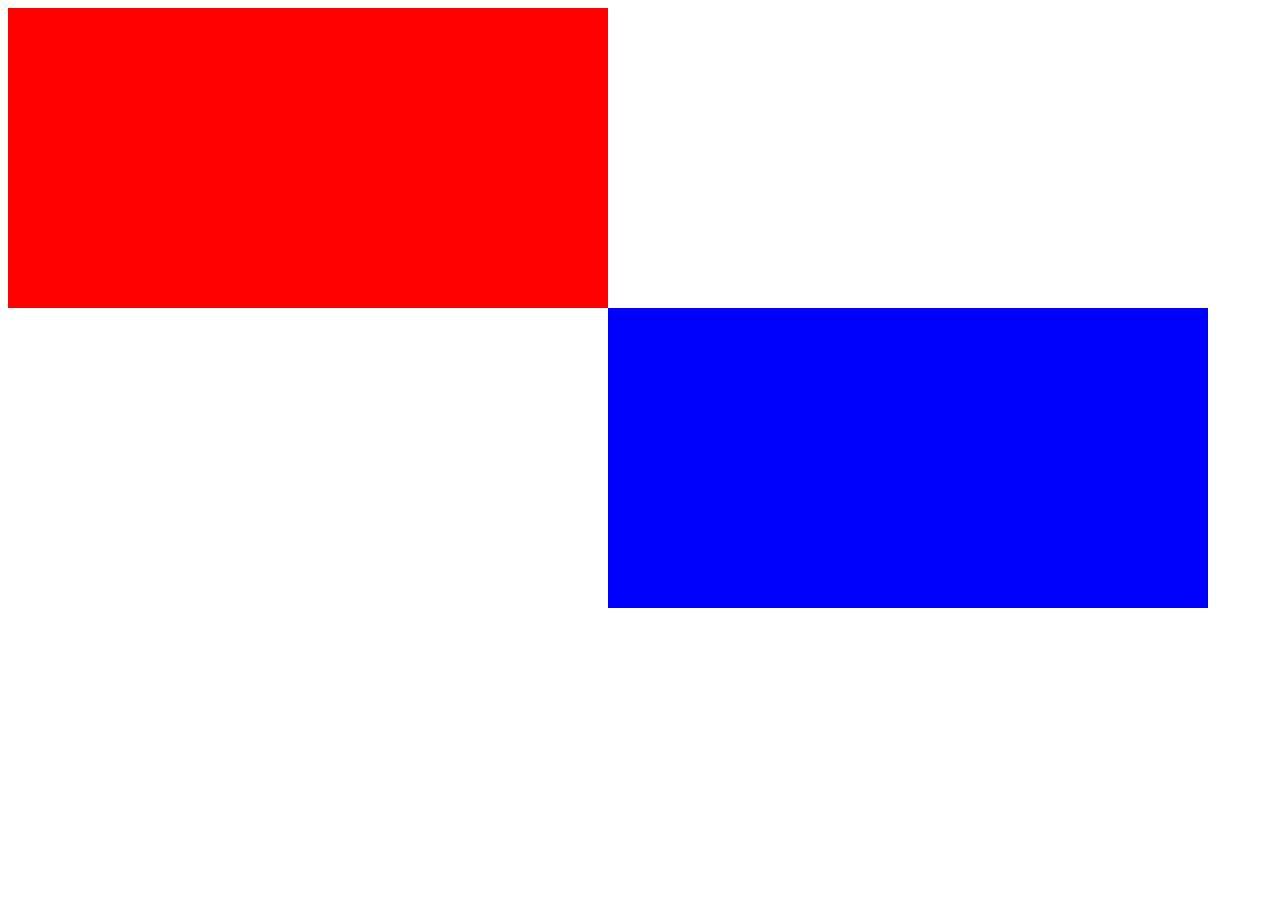
<file: index.html>
<!DOCTYPE html>
<html lang="pt-br" dir="ltr">
<head>
    <meta charset="UTF-8">
    <meta name="viewport" content="width=device-width, initial-scale=1.0">
    <title>Document</title>
    <link rel="stylesheet" href="assets/css/estilo.css">
</head>
<body>
    <div class="divvermelha"></div>
    <div class="divazul"></div>

    
</body>
</html>
</file>
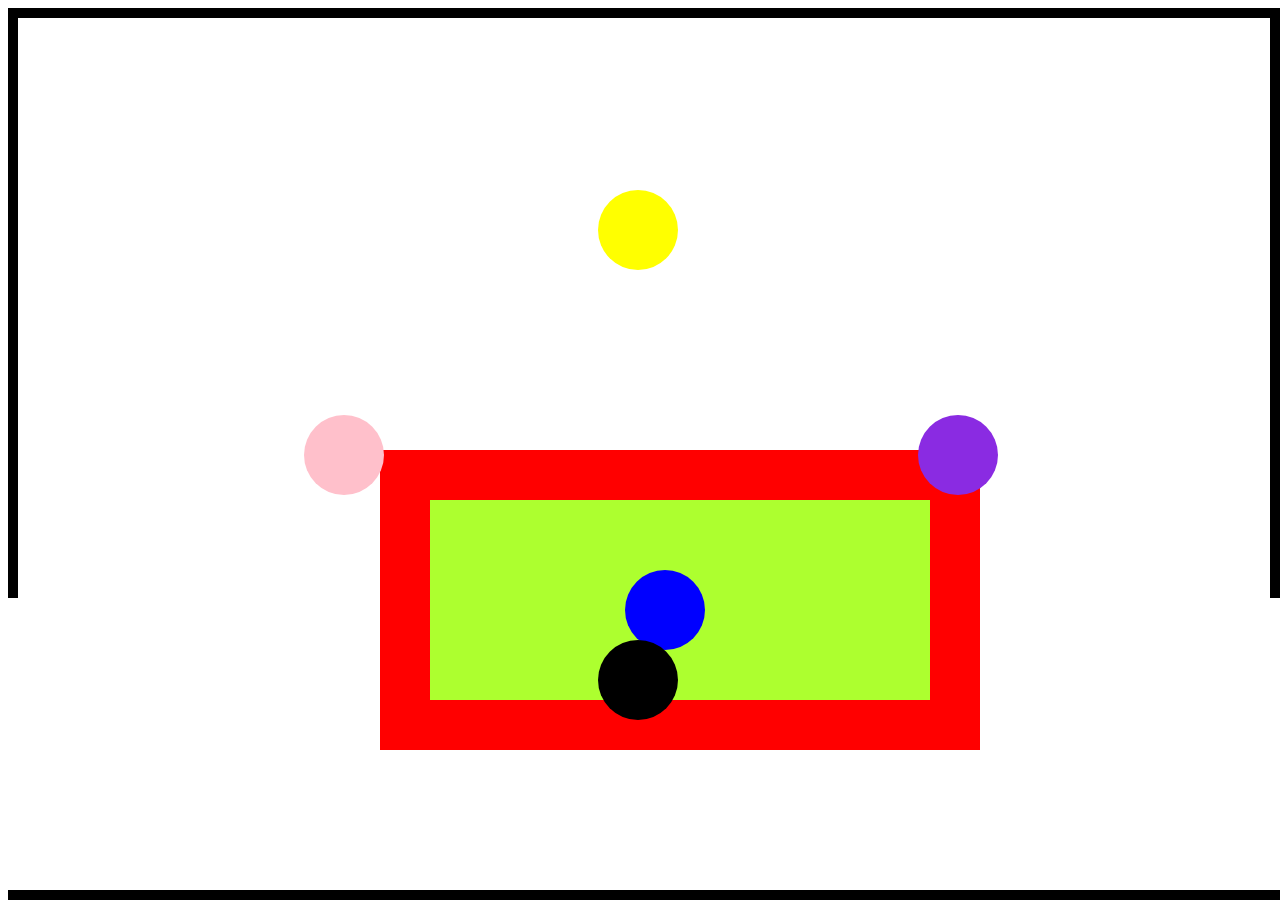
<file: quarto.html>
<!DOCTYPE html>
<html lang="pt-br" dir="ltr">
<head>
    <meta charset="UTF-8">
    <meta name="viewport" content="width=device-width, initial-scale=1.0">
    <title>Document</title>
    <link rel="stylesheet" href="assets/css/quarto.css">
</head>
<body>
    <div class="direitapreta"></div>
    <div class="altopreto"></div>
    <div class="esquerdapreto"></div>
    <div class="baixopreto"></div>
    

    <div class="quadrovermelho"></div>
    <div class="quadradoverde">
        <div class="bolaazul"></div>
    </div>
    

    <div class="bolarosa"></div>
    <div class="bolaamarela"></div>
    <div class="bolapreta"></div>
    <div class="bolaazuzim"></div>
    
    

    
</body>
</html>
</file>
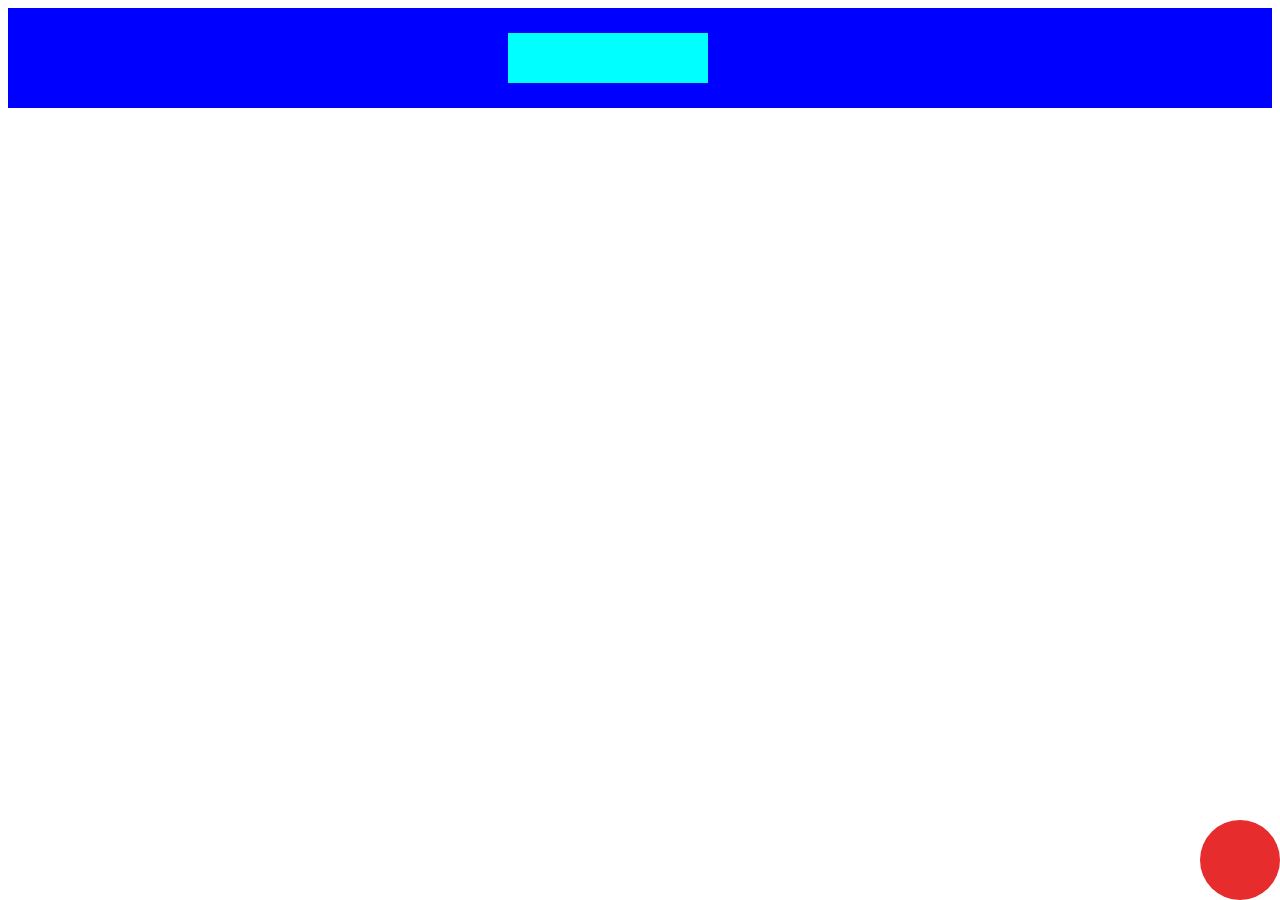
<file: segundo.html>
<!DOCTYPE html>
<html lang="pt-br" dir="ltr">
<head>
    <meta charset="UTF-8">
    <meta name="viewport" content="width=device-width, initial-scale=1.0">
    <title>Document</title>
    <link rel="stylesheet" href="assets/css/segundo.css">
</head>
<body>
    <div class="cabeca">
        <div class="zoi"></div>
    </div>
    
    <div class="bola"></div>

    
</body>
</html>
</file>
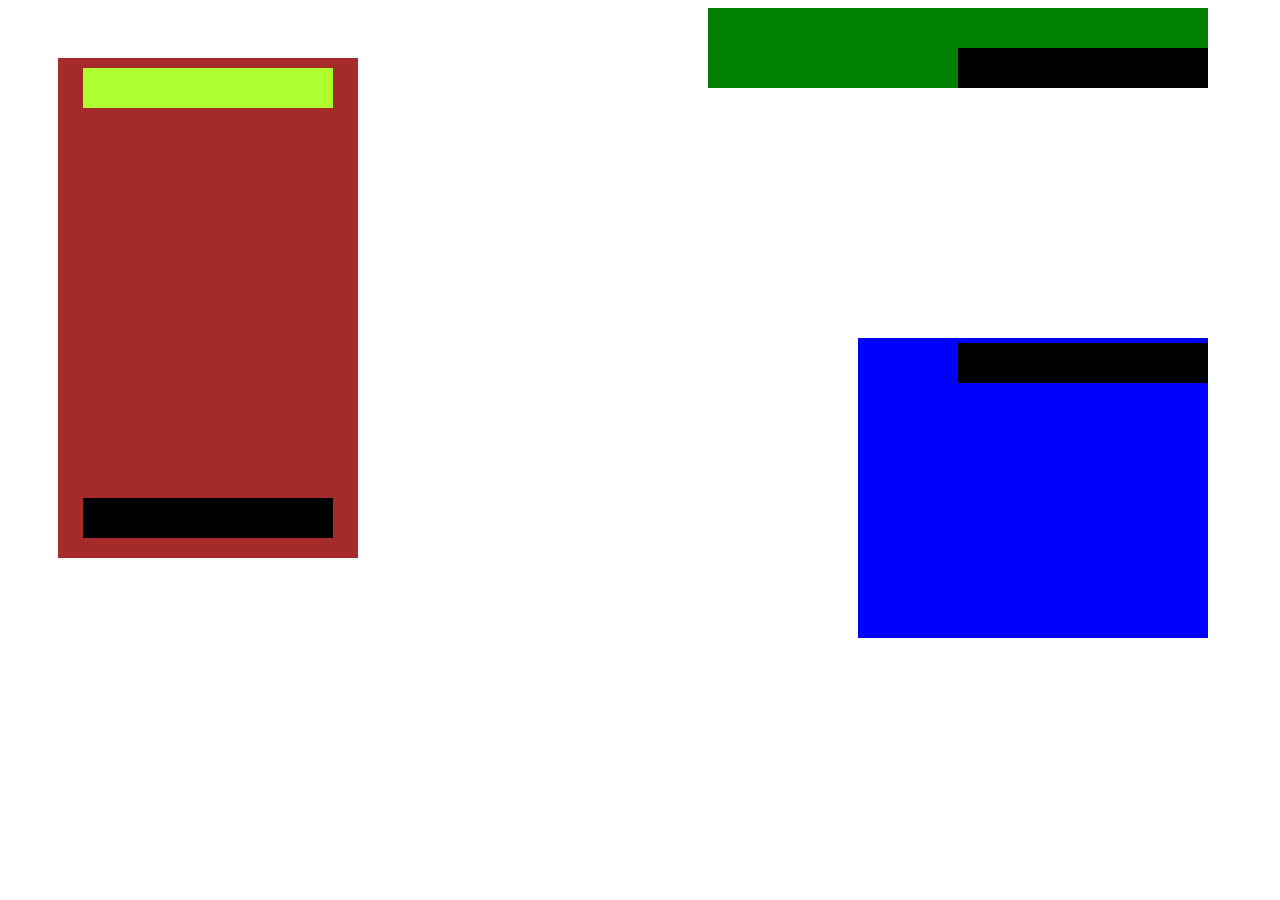
<file: terceiro.html>
<!DOCTYPE html>
<html lang="pt-br" dir="ltr">
<head>
    <meta charset="UTF-8">
    <meta name="viewport" content="width=device-width, initial-scale=1.0">
    <title>Document</title>
    <link rel="stylesheet" href="assets/css/terceiro.css">
</head>
<body>
    <div class="quadroverde">
        <div class="retangulopreto"></div>
    </div>
    

    <div class="quadromarrom">
        <div class="retanguloverde"></div>
        <div class="retangulopreto2"></div>
    </div>

    <div class="quadroazul">
        <div class="retangulopreto3"></div>
    </div>
    
    

    
</body>
</html>
</file>
<file: assets/css/estilo.css>
.divvermelha{
    background-color: red;
    width: 600px;
    height: 300px;
    position: relative;
}

.divazul{
    background-color: blue;
    width: 600px;
    height: 300px;
    position: relative;
    left: 600px;
}
</file>
<file: assets/css/quarto.css>
*{
    transition: all 0.5s
}

.direitapreta{
    background-color: black;
    width: 10px;
    height: 590px;
    position: absolute;
}

.altopreto{
    background-color: black;
    width: 100%;
    height: 10px;
    position: absolute;
}

.esquerdapreto{
    background-color: black;
    width: 10px;
    height: 590px;
    position: absolute;
    right: 0px;
}

.baixopreto{
    background-color: black;
    width: 100%;
    height: 10px;
    position: absolute;
    bottom: 0px;
}

.quadrovermelho{
    background-color: red;
    width: 600px;
    height: 300px;
    position: absolute;
    bottom: 150px;
    right: 300px;
}

.quadradoverde{
    background-color: greenyellow;
    width: 500px;
    height: 200px;
    position: absolute;
    bottom: 200px;
    right: 350px;
}

.bolaazul{
    background-color: blue;
    width: 80px;
    height: 80px;
    border-radius: 50px 50px 50px 50px;
    position: absolute;

    bottom: 25%;
    right: 45%;
}

.bolarosa{
    background-color: pink;
    width: 80px;
    height: 80px;
    border-radius: 50px 50px 50px 50px;
    position: absolute;

    bottom: 45%;
    right: 70%;

    animation-name: movimentorosa;
    animation-duration: 2s;
    animation-iteration-count: infinite;
    animation-direction: alternate;

}

.bolaamarela{
    background-color: yellow;
    width: 80px;
    height: 80px;
    border-radius: 50px 50px 50px 50px;
    position: absolute;

    bottom: 70%;
    right: 47%;

    animation-name: movimentoamarelo;
    animation-duration: 2s;
    animation-iteration-count: infinite;
    animation-direction: alternate;
}

.bolapreta{
    background-color: black;
    width: 80px;
    height: 80px;
    border-radius: 50px 50px 50px 50px;
    position: absolute;

    bottom: 20%;
    right: 47%;

    animation-name: movimentopreto;
    animation-duration: 2s;
    animation-iteration-count: infinite;
    animation-direction: alternate;
}

.bolaazuzim{
    background-color: blueviolet;
    width: 80px;
    height: 80px;
    border-radius: 50px 50px 50px 50px;
    position: absolute;

    bottom: 45%;
    right: 22%;

    animation-name: movimentoroxa;
    animation-duration: 2s;
    animation-iteration-count: infinite;
    animation-direction: alternate;
}

@keyframes movimentoamarelo{
    0%{
        bottom: 70%;
        right: 47%;
    }

    25%{
        bottom: 45%;
        right: 70%;
    }

    50%{
        bottom: 20%;
        right: 47%;
    }

    100%{
        bottom: 45%;
        right: 22%;
    }
}

@keyframes movimentorosa{
    0%{
        bottom: 45%;
        right: 70%;
    }

    25%{
        bottom: 20%;
        right: 47%;
    }

    50%{
        bottom: 45%;
        right: 22%;
    }

    100%{
        bottom: 70%;
        right: 47%;
    }
}

@keyframes movimentopreto{
    0%{
        bottom: 20%;
        right: 47%;
    }

    25%{
        bottom: 45%;
        right: 22%;
    }

    50%{
        bottom: 70%;
        right: 47%;
    
    }

    100%{
        bottom: 45%;
        right: 70%;
    }
}

@keyframes movimentoroxa{
    0%{
        bottom: 45%;
        right: 22%;
    }

    25%{
        bottom: 70%;
        right: 47%;
    }

    50%{
        bottom: 45%;
        right: 70%;
    
    }

    100%{
        bottom: 45%;
        right: 70%;
    }
}
</file>
<file: assets/css/segundo.css>
.cabeca{
    background-color: blue;
    width: 100%;
    height: 100px;
    position: relative;
    z-index: 2;
}

.zoi{
    background-color: aqua;
    width: 200px;
    height: 50px;
    position: relative;
    z-index: 3;
    left: 500px;
    top: 25px;
}

.bola{
    background-color: rgb(230, 44, 44);
    width: 80px;
    height: 80px;
    border-radius: 50px 50px 50px 50px;
    position: fixed;
    bottom: 0px;
    right: 0px;
}
</file>
<file: assets/css/terceiro.css>
.quadroverde{
    background-color: green;
    height: 80px;
    width: 500px;
    left: 700px;
    position: relative;
    
}

.retangulopreto{
    background-color: black;
    height: 40px;
    width: 250px;
    position: relative;
    left: 250px;
    bottom: -40px;
}

.quadromarrom{
    background-color: brown;
    width: 300px;
    height: 500px;
    position: relative;
    left: 50px;
    bottom: 30px;
}

.retanguloverde{
    background-color: greenyellow;
    height: 40px;
    width: 250px;
    position: relative;
    left: 25px;
    top: 10px;
    
}

.retangulopreto2{
    background-color: black;
    height: 40px;
    width: 250px;
    position: relative;
    left: 25px;
    top: 400px;
}

.quadroazul{
    background-color: blue;
    width: 350px;
    height: 300px;
    position: relative;

    left: 850px;
    top: -250px
}

.retangulopreto3{
    background-color: black;
    height: 40px;
    width: 250px;
    position: relative;
    top: 5px;
    left: 100px
}
</file>
